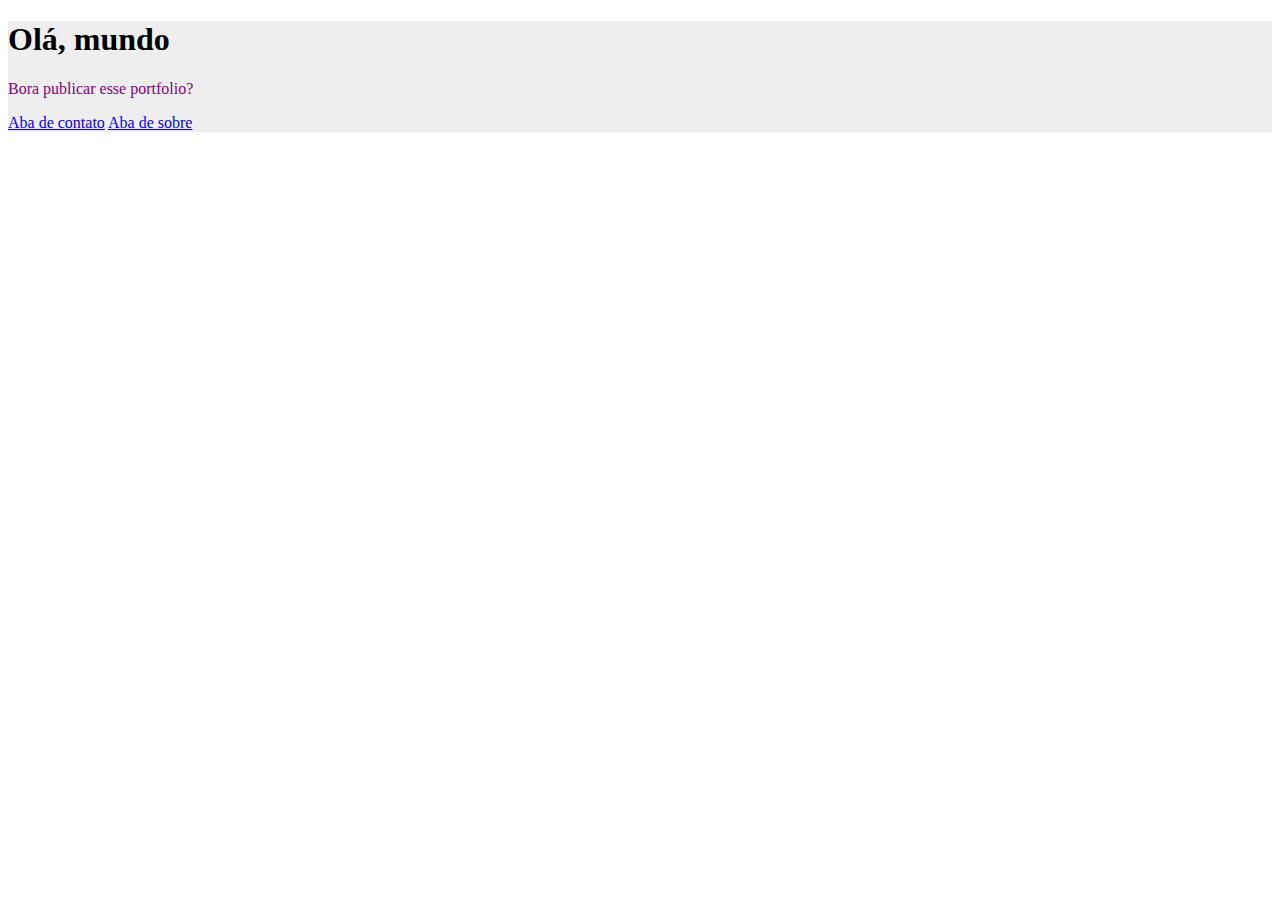
<file: index.html>
<!DOCTYPE html>
<html lang="pt-br">
  <head>
    <link rel="stylesheet" href="index.css" />
    <title>Viviane | Portfólio</title>
    <meta charset="utf-8" />
  </head>
  <body>
    <main>
      <h1>Olá, mundo</h1>
      <p class="paragraph">Bora publicar esse portfolio?</p>
      <a href="contato.html">Aba de contato</a>
      <a href="sobre.html">Aba de sobre</a>
    </main>
  </body>
</html>
</file>
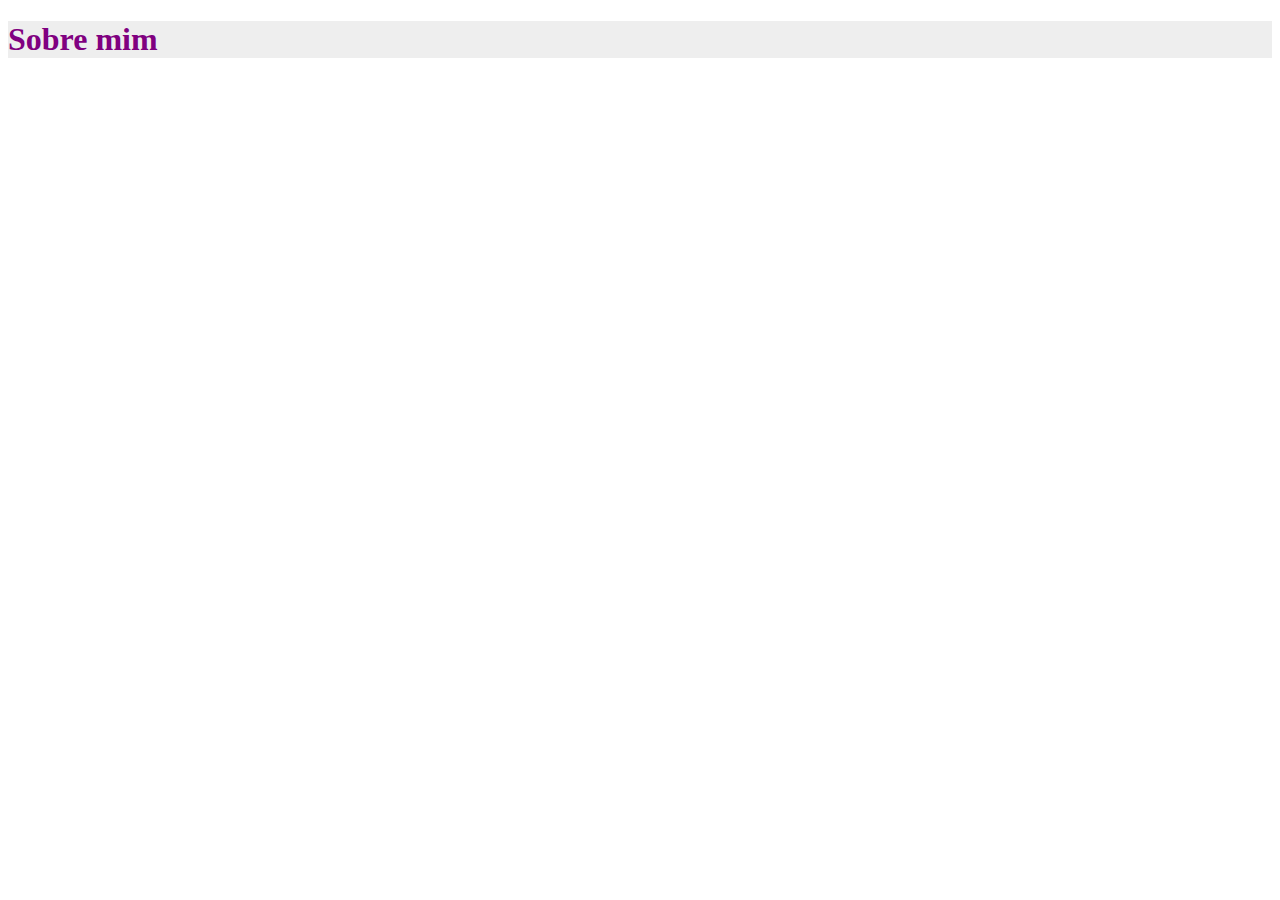
<file: sobre.html>
<!DOCTYPE html>
<html lang="pt-br">
  <head>
    <link rel="stylesheet" href="index.css" />
    <title>Sobre | Portfólio</title>
    <meta charset="utf-8" />
  </head>
  <body>
    <main>
      <h1 class="paragraph">Sobre mim</h1>
    </main>
  </body>
</html>
</file>
<file: index.css>
main {
  background-color: #eee;
}

.paragraph {
  color: purple;
}
</file>
